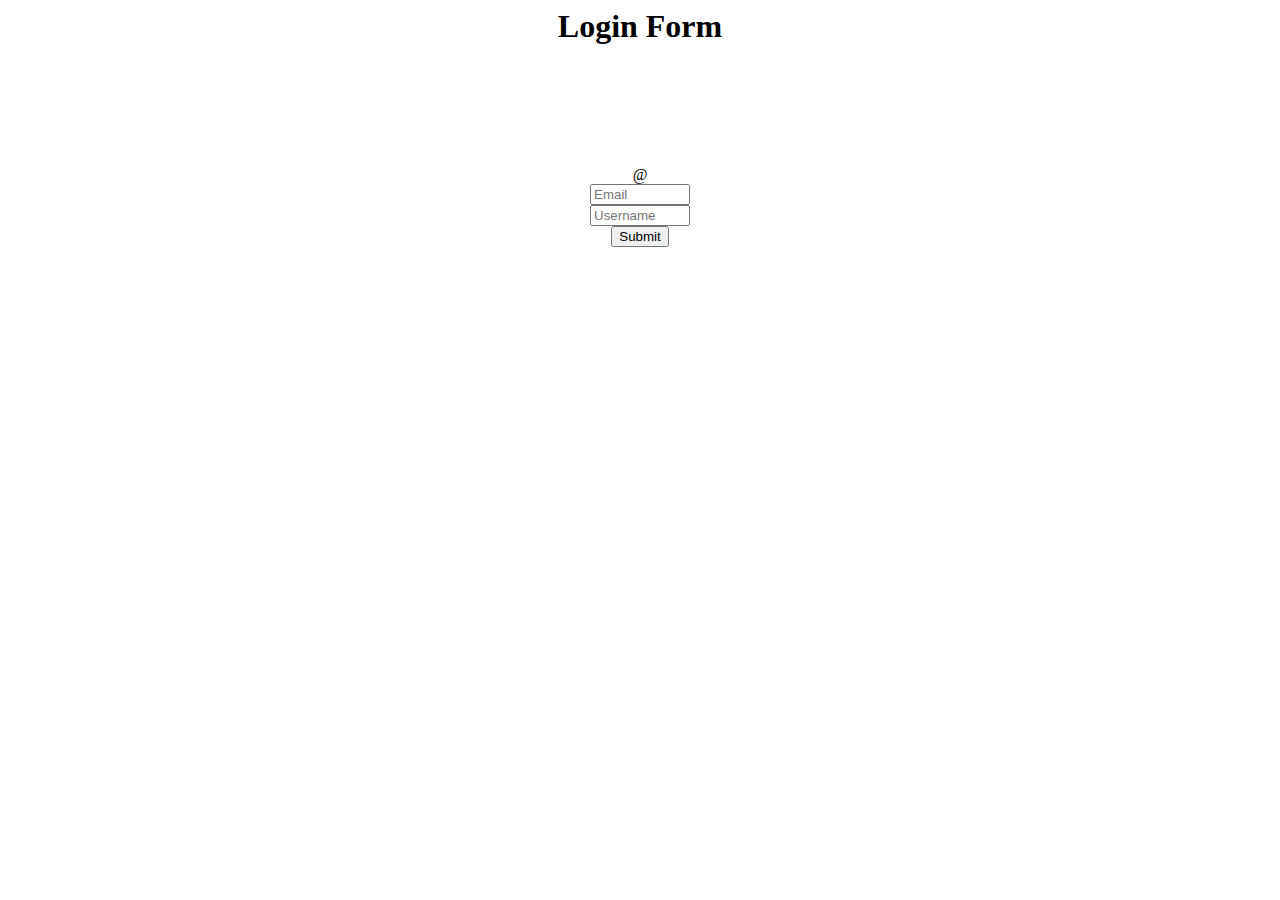
<file: index.html>
<html>
    <head>
        <script src="https://cdn.jsdelivr.net/npm/bootstrap@4.6.0/dist/js/bootstrap.min.js" integrity="sha384-+YQ4JLhjyBLPDQt//I+STsc9iw4uQqACwlvpslubQzn4u2UU2UFM80nGisd026JF" crossorigin="anonymous"></script>
        <script src="https://cdn.jsdelivr.net/npm/bootstrap@4.6.0/dist/js/bootstrap.bundle.min.js" integrity="sha384-Piv4xVNRyMGpqkS2by6br4gNJ7DXjqk09RmUpJ8jgGtD7zP9yug3goQfGII0yAns" crossorigin="anonymous"></script>
        <link rel="stylesheet" href="https://cdn.jsdelivr.net/npm/bootstrap@4.6.0/dist/css/bootstrap.min.css" integrity="sha384-B0vP5xmATw1+K9KRQjQERJvTumQW0nPEzvF6L/Z6nronJ3oUOFUFpCjEUQouq2+l" crossorigin="anonymous">
        <link rel="stylesheet" href="style.css">
    </head>
    <body>
        <div class="continer">
            <h1 class="heading">Login Form</h1>
            <form action="#" id="form">
                <div class="input-group mb-3">
                    <div class="input-group-prepend">
                    <span class="input-group-text" id="basic-addon1">@</span>
                    </div>
                    <input id="email" type="text" class="form-control" placeholder="Email" aria-label="Username" aria-describedby="basic-addon1">
                </div>
                <div class="input-group mb-3">
                    <div class="input-group-prepend">
                    </div>
                    <input id="name" type="text" class="form-control" placeholder="Username" aria-label="Username" aria-describedby="basic-addon1">
                </div>
                <input type="submit" value="Submit" id="btn" class="btn btn-outline-dark"></input>
            </form>
            </div>
            <div class="container">
                <h2><ul id="users"></ul></h2>
                </div>

<script src="form.js" >

</script>
    </body>
</html>
</file>
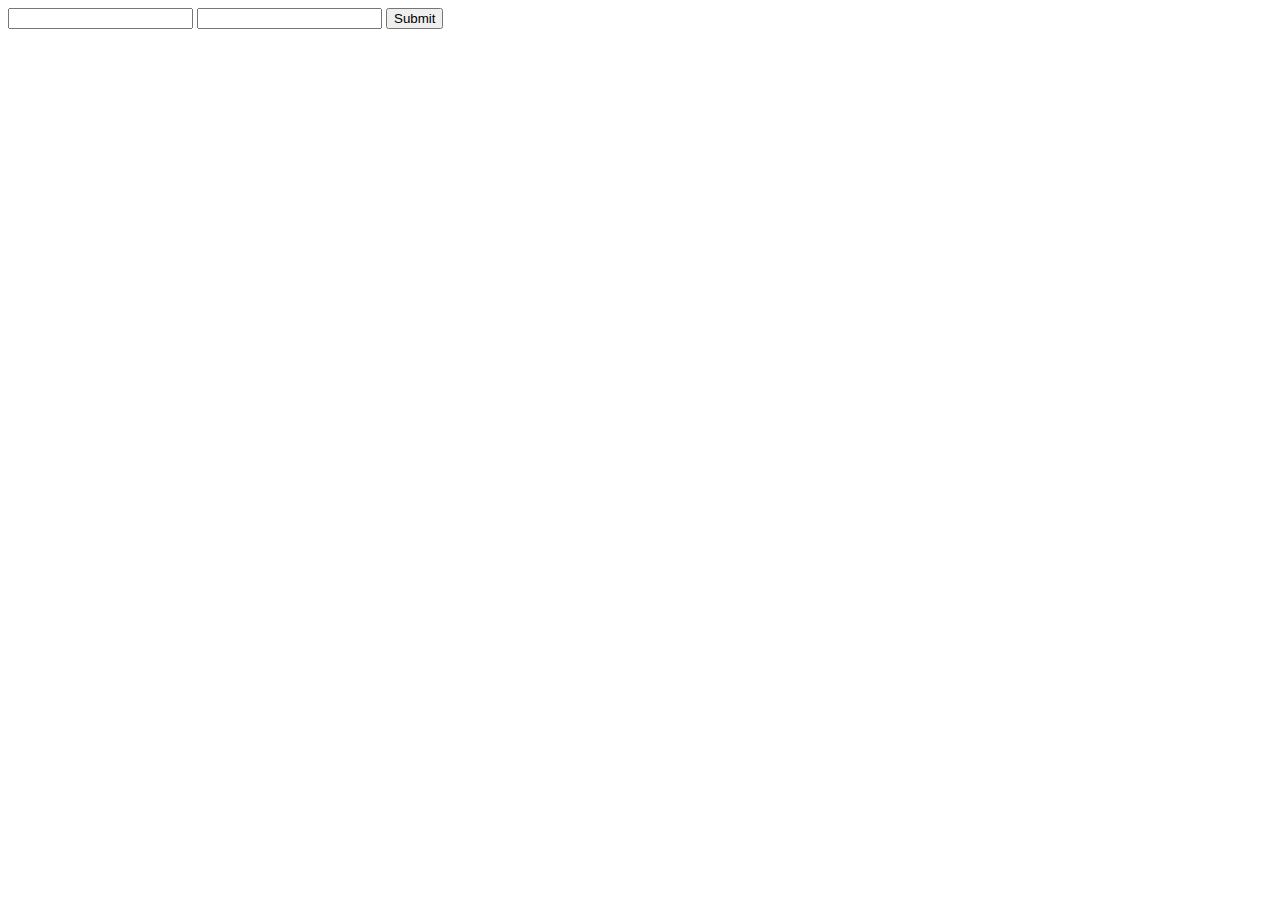
<file: 0w0.html>
<html>
    <script src="0w0.js"></script>
    <body>
        <form id="form">
            <input id="email" type="text">
            <input type="text" name="" id="name">
            <input id="btn" type="submit">
        </form>
    </body>
</html>
</file>
<file: style.css>
.continer {
    justify-content: center;
    text-align: center;
}

.form-control {
    width: 100px ;
}

.heading {
    padding-bottom: 100px;
}
</file>
